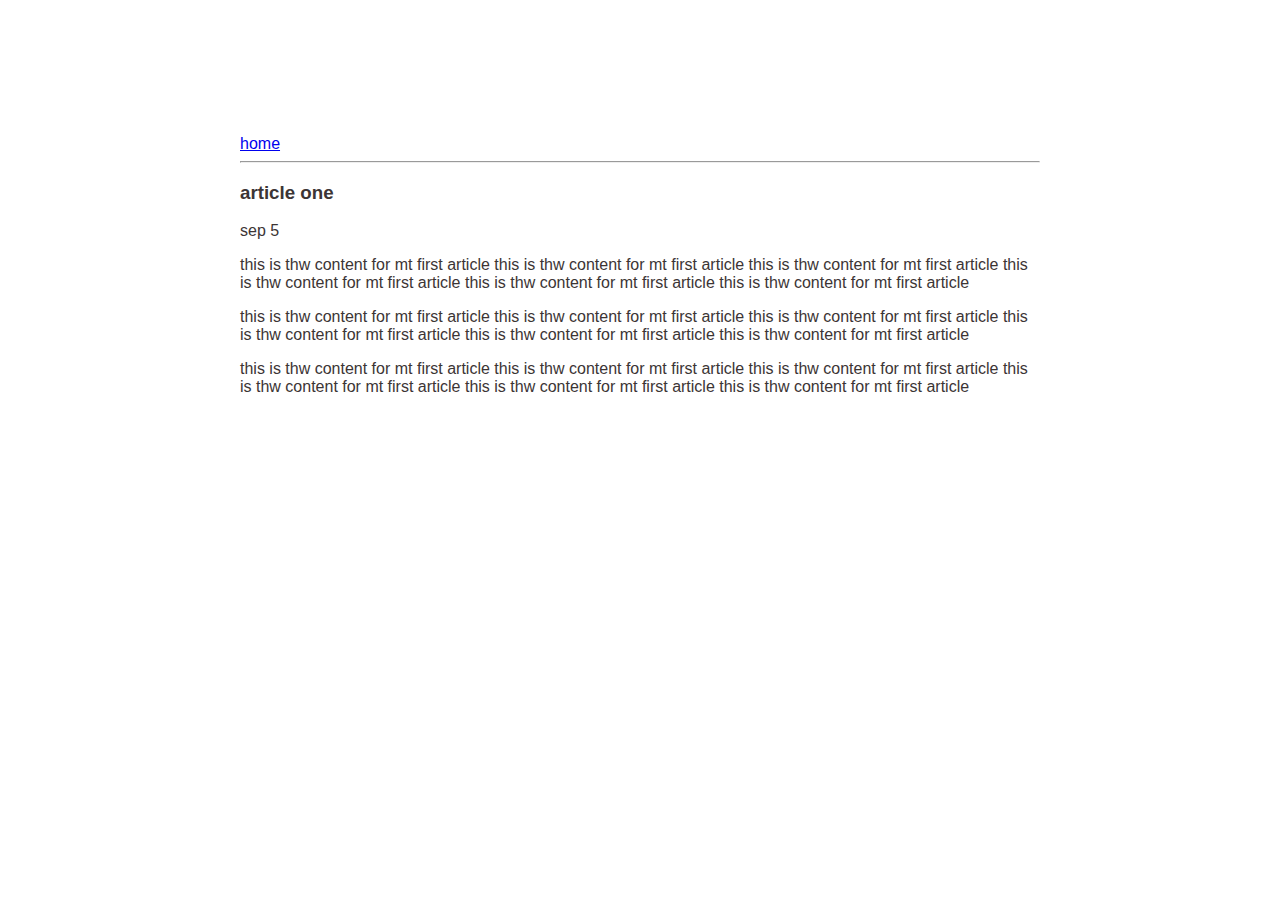
<file: ui/article-one.html>
<html>
    
    <head>
        
        <title>
            Article one | nikhil ps
        </title>
        <meta name="viewport" content="width=device-width, initial-scale=1"/>
       <link href="/ui/style.css" rel="stylesheet"/>
    </head>
    <body>
        <div class="container">
        <div>
            <a href="/">home</a>
        </div>
        <hr/>
        
        <h3>
             article one      
        </h3>
        <div>
            sep 5
        </div>
        <div>
            <p>
                this is thw content for mt first article   this is thw content for mt first article this is thw content for mt first article this is thw content for mt first article this is thw content for mt first article this is thw content for mt first article
            </p>
            <p>
                this is thw content for mt first article   this is thw content for mt first article this is thw content for mt first article this is thw content for mt first article this is thw content for mt first article this is thw content for mt first article
            </p>
            <p>
                this is thw content for mt first article   this is thw content for mt first article this is thw content for mt first article this is thw content for mt first article this is thw content for mt first article this is thw content for mt first article
            </p>
        </div>
        </div>
    </body>
</html>
</file>
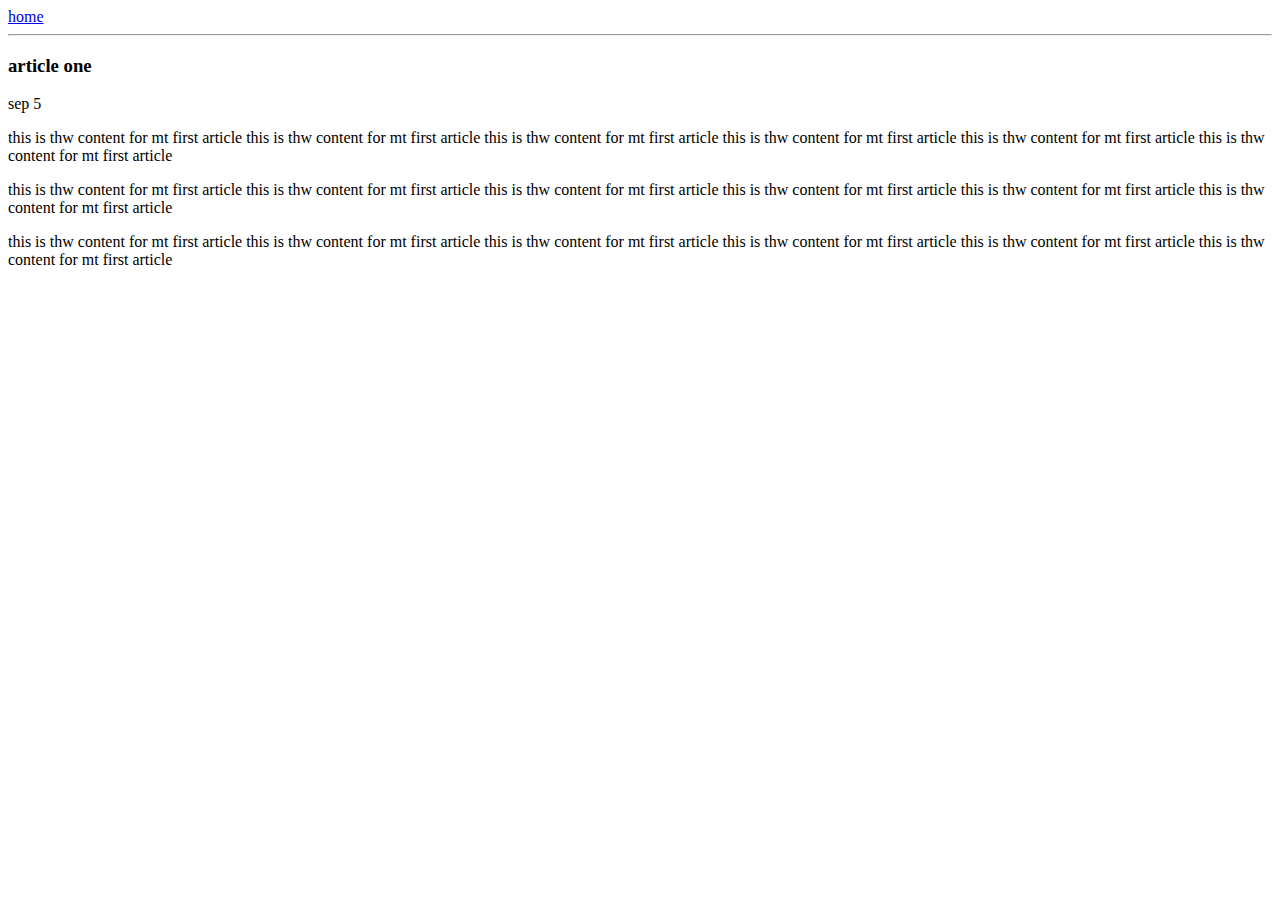
<file: ui/article-two.html>
<html>
    
    <head>
        
        <title>
            Article two | nikhil ps
        </title>
        <meta name="viewport" content="width=device-width, initial-scale=1"/>
    </head>
    <body>
        <div>
            <a href="/">home</a>
        </div>
        <hr/>
        
        <h3>
             article one      
        </h3>
        <div>
            sep 5
        </div>
        <div>
            <p>
                this is thw content for mt first article   this is thw content for mt first article this is thw content for mt first article this is thw content for mt first article this is thw content for mt first article this is thw content for mt first article
            </p>
            <p>
                this is thw content for mt first article   this is thw content for mt first article this is thw content for mt first article this is thw content for mt first article this is thw content for mt first article this is thw content for mt first article
            </p>
            <p>
                this is thw content for mt first article   this is thw content for mt first article this is thw content for mt first article this is thw content for mt first article this is thw content for mt first article this is thw content for mt first article
            </p>
        </div>
    </body>
</html>
</file>
<file: ui/style.css>
body {
    font-family: sans-serif;
    background-color: white;
    margin-top: 75px;
}

.center {
    text-align: center;
}

.text-big {
    font-size: 300%;
}

.bold {
    font-weight: bold;
}

.img-medium {
    height: 200px;
}
.container {
    max-width: 800px;
    margin: 0 auto;
    color: #3c3535;
    font-family: sanS-serif;
    padding-top: 60px;
    padding-left: 20px;
    padding-right: 20px;
    
}
</file>
